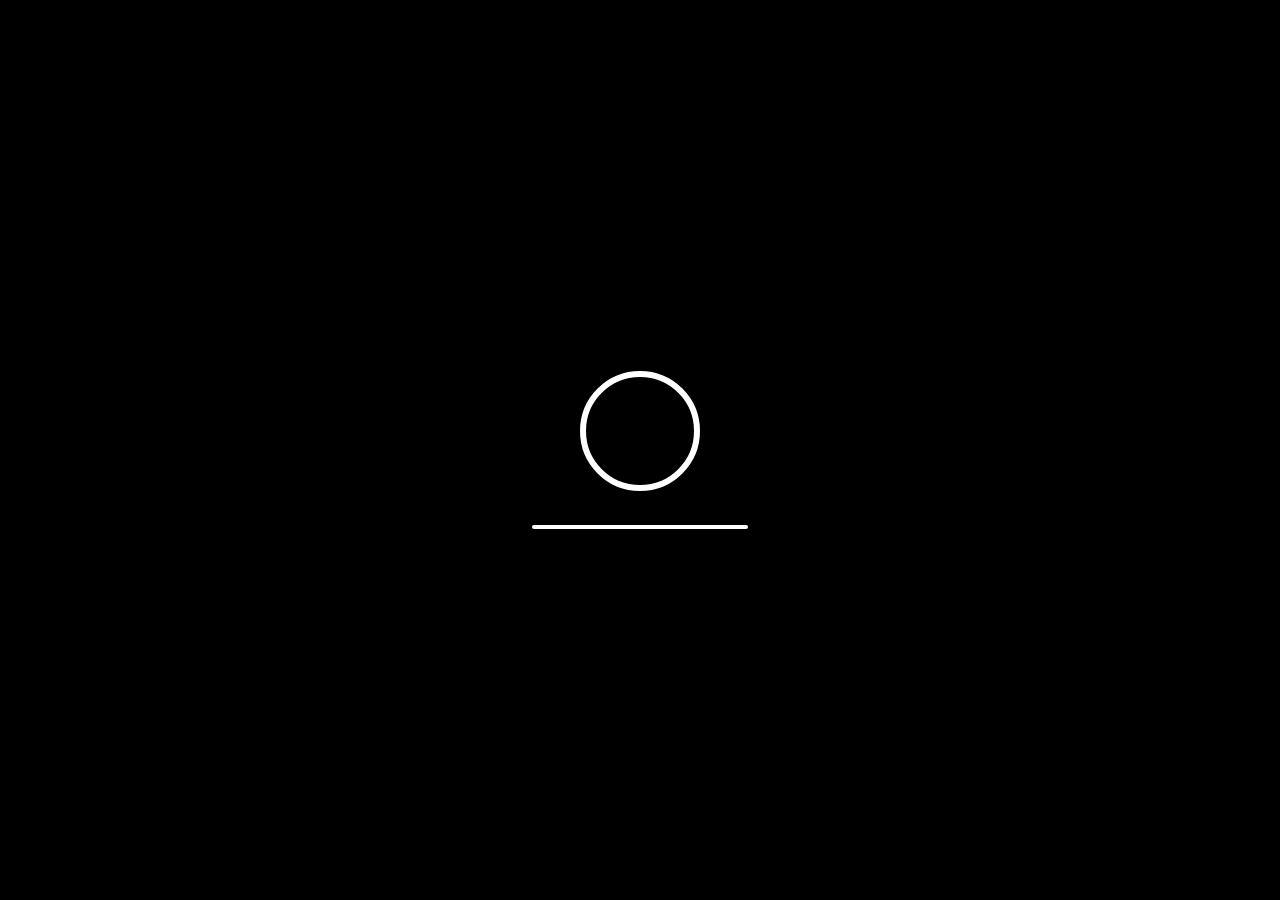
<file: index.html>
<!DOCTYPE html>
<html lang="en">
    <head>
        <title>Xenon-OS</title>
        <meta charset="UTF-8">
        <link rel="stylesheet" href="styles.css">
        <link rel="preconnect" href="https://fonts.googleapis.com">
        <link rel="preconnect" href="https://fonts.gstatic.com" crossorigin>
        <link href="https://fonts.googleapis.com/css2?family=Inter:ital,opsz,wght@0,14..32,100..900;1,14..32,100..900&display=swap" rel="stylesheet">
    </head>
    <script>
        //this is kind of stupid but having each page in different folders helps
        window.location.href="boot/boot.html";
    </script>
</html>
</file>
<file: styles.css>
.interFont{
    font-family: 'inter';
}
</file>
<file: boot/boot.css>
.interFont{
    font-family: 'inter';
    color: white;
}

#bootScreen{
    width: 100%;
    height: 100%;
    display: flex;
    background-color: black;
    justify-content: center;
    align-items: center;
    flex-direction: column;
}

html, body{
    height: 100%;
    margin: 0;
}

#bootlogo{
    height: 12%;
    aspect-ratio: 1/1;
    object-fit: contain;
    background-color: black;
    border-radius: 9999px;
    border: 6px solid white;
    margin-bottom:10px;
}

#outerLoadingBar{
    overflow: hidden;
    background-color: rgb(68, 68, 68);
    height: 0.5%;
    aspect-ratio: 24/0.5;
    margin-top: 24px;
    border-radius: 9999px;
}

#innerLoadingBar{
    height: 100%;
    width: 0%;
    background-color: white;
    animation: loadBar 3s ease-out forwards;
}

@keyframes loadBar {
    0% {
    width: 0%;
    }
    100% {
    width: 100%;
    }
}
</file>
